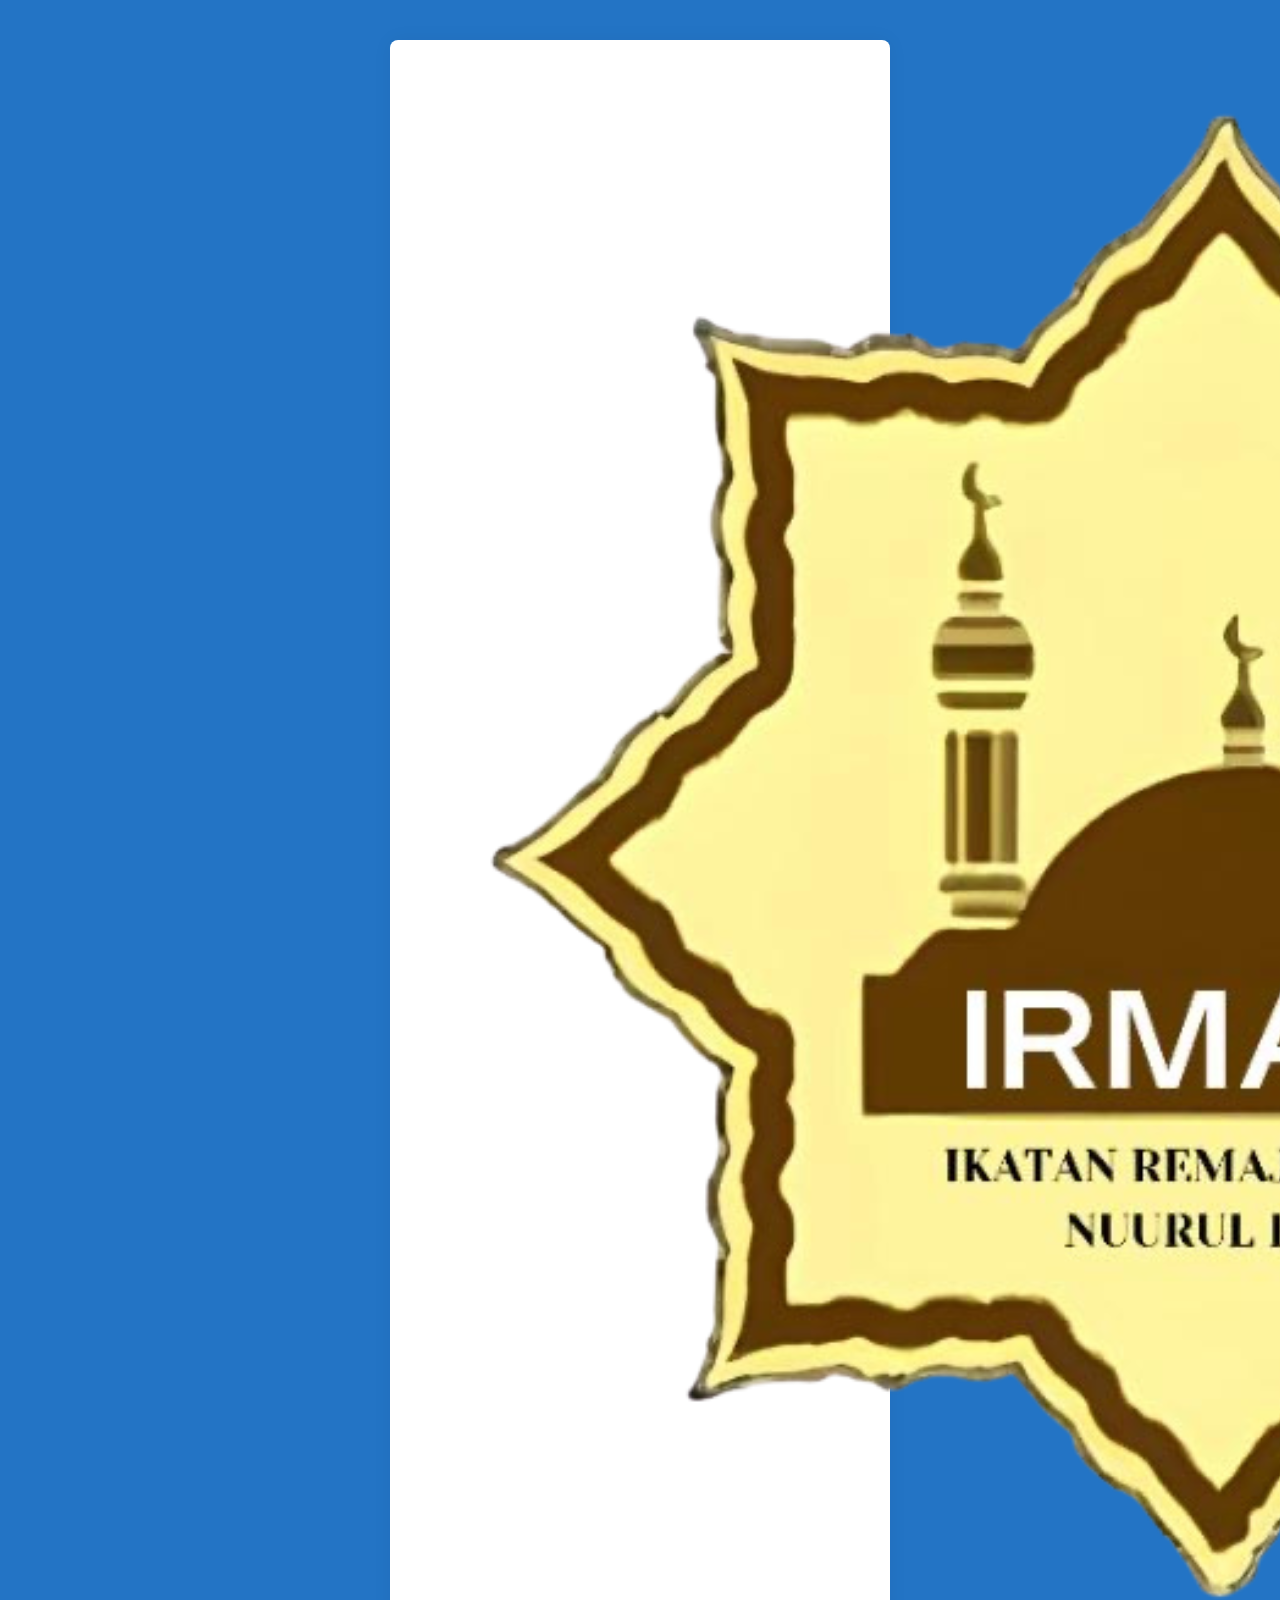
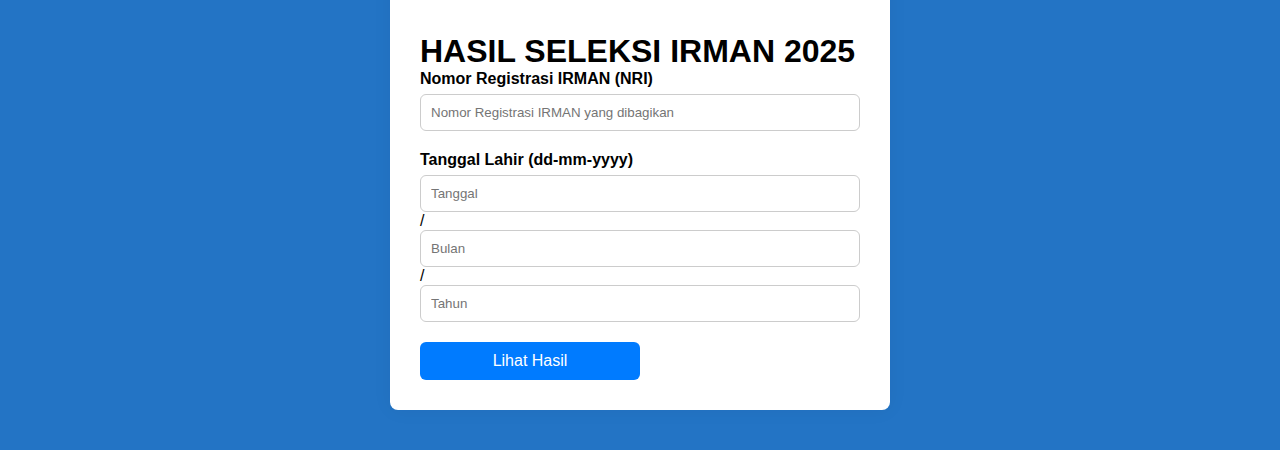
<file: index.html>
<html lang="en">
<head>
    <meta charset="UTF-8">
    <meta name="viewport" content="width=device-width, initial-scale=1.0" />
    <meta name="viewport" content="width=device-width, initial-scale=1.0">
    <title>Pengumuman Seleksi IRMAN 2025</title>
    <link rel="stylesheet" href="style.css">
</head>
<body>
        <div class="card">
            <div class="header-content">
                <img src="IMG_2290.PNG" alt="LOGO IRMAN">
                <h1>HASIL SELEKSI IRMAN 2025</h1>
            </div>

            <div class="form-group">
                <label for="nisn">Nomor Registrasi IRMAN (NRI)</label>
                <input type="text" id="nisn" maxlength="9" placeholder="Nomor Registrasi IRMAN yang dibagikan" oninput="autoNext(this, 'tanggal-hari')" onkeypress="return event.charCode >= 48 && event.charCode <= 57">
            </div>
            <div class="form-group">
                <label for="tanggal">Tanggal Lahir (dd-mm-yyyy)</label>
                <div class="tanggal-wrapper">
                    <input type="text" id="tanggal-hari" maxlength="2" placeholder="Tanggal" oninput="nextTanggal(this, 'tanggal-bulan')">
                    <span class="slash">/</span>
                    <input type="text" id="tanggal-bulan" maxlength="2" placeholder="Bulan" oninput="nextTanggal(this, 'tanggal-tahun')">
                    <span class="slash">/</span>
                    <input type="text" id="tanggal-tahun" maxlength="4" placeholder="Tahun" onkeydown="cekEnter(event, 'submit')">
                </div>
            </div>
            <button id="submit" onclick="cekHasil()">Lihat Hasil</button>
        </div>
        <script src="script.js"></script>
</body>
</html>
</file>
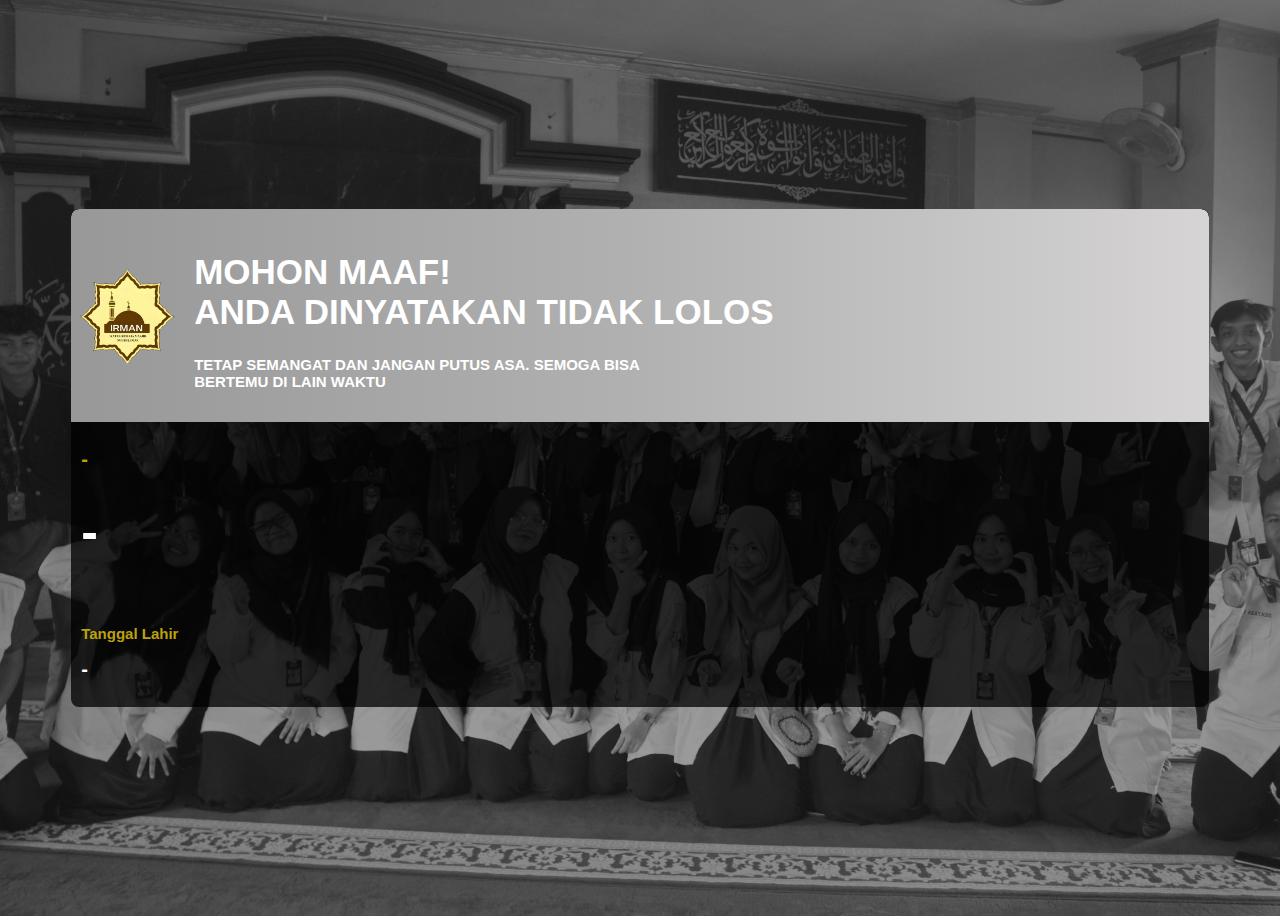
<file: tidaklolos.html>
<html lang="en">
<head>
    <meta charset="UTF-8">
    <meta name="viewport" content="width=device-width, initial-scale=1.0">
    <title>Pengumuman Seleksi IRMAN 2025</title>
    <link rel="stylesheet" href="tidaklolos.css">
</head>
<body>
    <div class="result-box">
        <div class="header-content">
            <img src="IMG_2290.PNG" alt="LOGO IRMAN">
        <div class="ucapan">
            <h1>MOHON MAAF! <br>ANDA DINYATAKAN TIDAK LOLOS</h1>
            <h2>TETAP SEMANGAT DAN JANGAN PUTUS ASA. SEMOGA BISA <br>BERTEMU DI LAIN WAKTU</h2>        
        </div>
        </div>
        <div class="info-box">
            <p><span class="nisn" id="nisn"></span></p>
            <p><span class="nama" id="nama"></span></p>
            <p><span class="divisi" id="divisi"></span></p>
            <div class="kolom">
                <p><span class="keterangan">Tanggal Lahir</span></p>
                <p><span class="tanggal" id="tanggal"></span></p>
            </div>
        </div>
    </div>
    <script src="tidaklolos.js"></script>
</body>
</html>
</file>
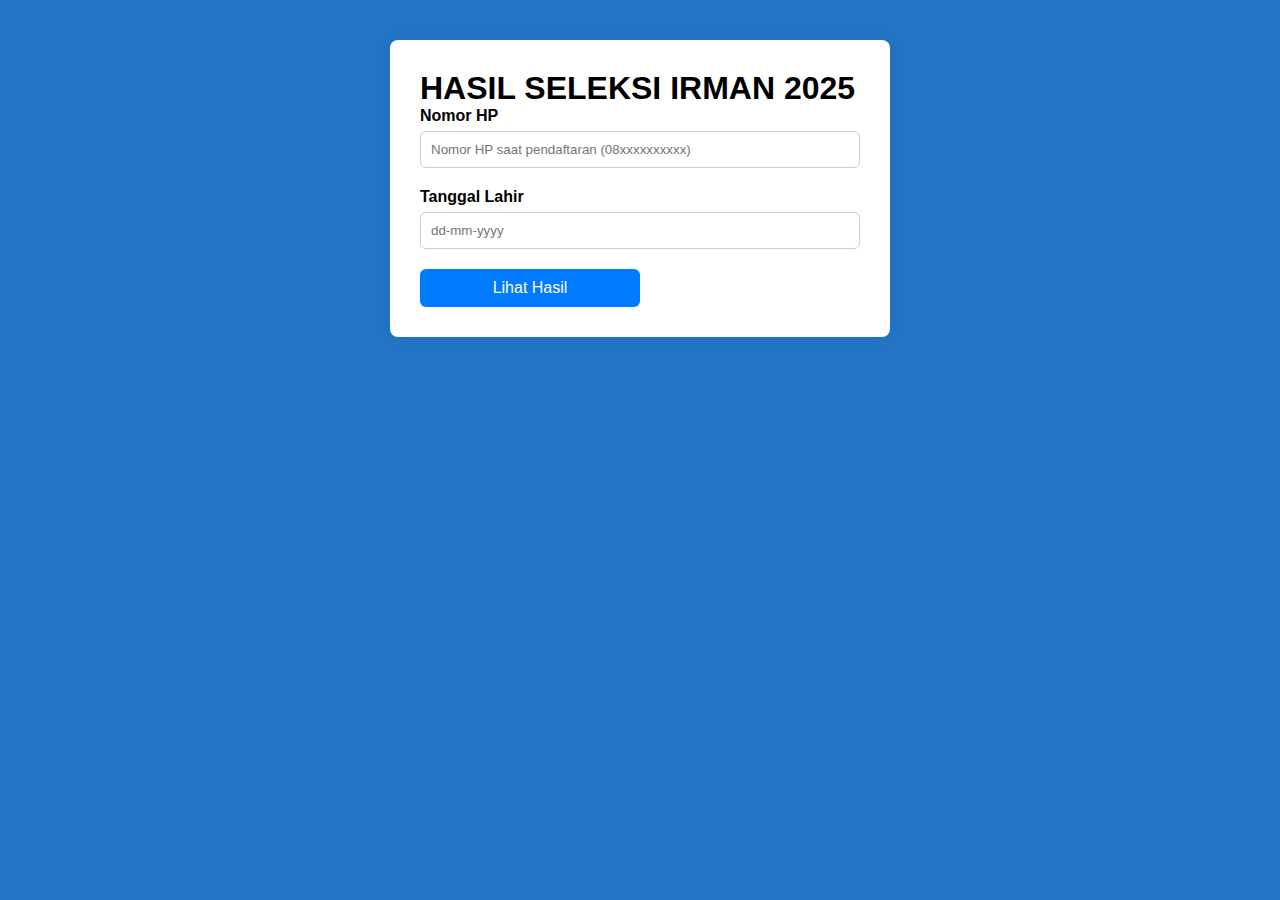
<file: Mendadak/irman.html>
<html lang="en">
<head>
    <meta charset="UTF-8">
    <meta name="viewport" content="width=device-width, initial-scale=1.0">
    <title>Pengumuman Seleksi IRMAN 2025</title>
    <style>
        
* {
    font-family: Arial, Helvetica, sans-serif;
    margin: 0;
    padding: 0;
    box-sizing: border-box;

}

body {
    background-color: #2374c5;
    display: flex;
    flex-direction: column;
    align-items: center;
    justify-content: start;
    min-height: 100vh;
    padding: 40px 20px
}

header {
    text-align: center;
    margin-bottom: 30px;
    
}
header h1 {
    font-size: 3.8rem;
    margin-top: 10px;
    color: #333;
}
.card {
    background: white;
    border-radius: 8px;
    padding: 30px;
    max-width: 500px;
    width: 100%;
    box-shadow: 0 0 20px rgba(0,0,0,0.05);
    justify-self: center;
    
}
.form-group {
    margin-bottom: 20px;
}
label {
    display: block;
    margin-bottom: 6px;
    font-weight: 600;
}
input[type="text"] {
    width: 100%;
    padding: 10px;
    border: 1px solid #ccc;
    border-radius: 6px;
}
button {
    background-color: #007bff;
    color: white;
    padding: 10px 16px;
    border: none;
    border-radius: 6px;
    font-size: 1rem;
    cursor: pointer;
    width: 50%;
}
button:hover {
    background-color: #0056b3;
}
.result {
    margin-top: 25px;
    padding: 20px;
    border-radius: 6px;
    text-align: center;
    font-weight: bold;
}
.lolos {
    background-color: #d4edda;
    color: #155724;
}
.tidak-lolos {
    background-color: #f8d7da;
    color: #721c24;
}
    </style>
    <script >
        
// Sekedar simulasi
const data = [
    { nisn: "123", tanggal: "01-01-2007", nama: "Ckckckck", status: "LOLOS" },
    { nisn: "111", tanggal: "02-02-2007", nama: "Hahahah", status: "LOLOS" },
    { nisn: "222", tanggal: "03-03-2009", nama: "Heheheheh", status: "TIDAK LOLOS" },
    { nisn: "321", tanggal: "04-04-2010", nama: "Wkwkwkw", status: "TIDAK LOLOS"}
    
    
    
    
    // bisa ditambahkan data lagi
];

function cekHasil() {
    const nisn = document.getElementById("nisn").value.trim();
    const tanggal = document.getElementById("tanggal").value.trim();
    const hasilDiv = document.getElementById("hasil");

    const peserta = data.find(item=> item.nisn === nisn && item.tanggal === tanggal);

    if (peserta) {
        const ucapan = peserta.status === "LOLOS" ? 
        "<br><br> SELAMAT semoga dapat menjalankan tugas dengan amanah dan tanggung jawab." :
        "<br><br> tetap SEMANGAT dan jangan putus asa.";

        hasilDiv.innerHTML = `${peserta.nama} dinyatakan <br><br>${peserta.status}${ucapan}`;
        hasilDiv.className = `result ${peserta.status === "LOLOS" ? "lolos" : "tidak-lolos"}`;
        hasilDiv.style.display = "block";
    } else {
        hasilDiv.innerHTML = "Data tidak ditemukan. Mohon periksa kembali Nomor HP dan Tanggal Lahir.";
        hasilDiv.className = "result tidak-lolos"
        hasilDiv.style.display = "block";
    }
}

    </script>
</head>
<body>
        <div class="card">
            <h1>HASIL SELEKSI IRMAN 2025</h1>
            <div class="form-group">
                <label for="nisn">Nomor HP</label>
                <input type="text" id="nisn" placeholder="Nomor HP saat pendaftaran (08xxxxxxxxxx)">
            </div>
            <div class="form-group">
                <label for="tanggal">Tanggal Lahir</label>
                <input type="text" id="tanggal" placeholder="dd-mm-yyyy">
            </div>
            <button onclick="cekHasil()">Lihat Hasil</button>
            <div id="hasil" class="result" style="display:none;"></div>
        </div>
</body>
</html>
</file>
<file: style.css>
* {
    font-family: Arial, Helvetica, sans-serif;
    margin: 0;
    padding: 0;
    box-sizing: border-box;

}

body {
    background-color: #2374c5;
    display: flex;
    flex-direction: column;
    align-items: center;
    justify-content: start;
    min-height: 100vh;
    padding: 40px 20px
}

header {
    text-align: center;
    margin-bottom: 30px;
    
}
header h1 {
    font-size: 3.8rem;
    margin-top: 10px;
    color: #333;
}
.card {
    background: white;
    border-radius: 8px;
    padding: 30px;
    max-width: 500px;
    width: 100%;
    box-shadow: 0 0 20px rgba(0,0,0,0.05);
    justify-self: center;
    
}
.form-group {
    margin-bottom: 20px;
}
label {
    display: block;
    margin-bottom: 6px;
    font-weight: 600;
}
input[type="text"] {
    width: 100%;
    padding: 10px;
    border: 1px solid #ccc;
    border-radius: 6px;
}
button {
    background-color: #007bff;
    color: white;
    padding: 10px 16px;
    border: none;
    border-radius: 6px;
    font-size: 1rem;
    cursor: pointer;
    width: 50%;
}
button:hover {
    background-color: #0056b3;
}
.result {
    margin-top: 25px;
    padding: 20px;
    border-radius: 6px;
    text-align: center;
    font-weight: bold;
}
.lolos {
    background-color: #d4edda;
    color: #155724;
}
.tidak-lolos {
    background-color: #f8d7da;
    color: #721c24;
}
</file>
<file: tidaklolos.css>
body {
    background-image: url(IMG_2288.JPG);
    background-size: cover;
    background-position: center;
    background-repeat: no-repeat;
    font-family: "Inter", sans-serif;
    display: flex;
    flex-direction: column;
    align-items: center;
    justify-content: center;
    height: 100vh;
}
.result-box {
    background: rgba(0, 0, 0, 0.75);
    border-radius: 8px;
    padding: 0;
    max-width: 750px;
    max-height: 600px;
    width: 90%;
    margin: 0;
    overflow: hidden;
    max-width: 100%;
    box-sizing: border-box;
}
.header-content {
    background: linear-gradient(to right, #989898, #b1b1b1, #d6d4d4);
    backdrop-filter: blur(6px) ;
    width: 100%;
    padding: 20px 5px;
    border-radius: 8px 8px 0 0; 
    display: flex;
    justify-content: flex-start;
    align-items: center;
    gap: 8px;
    max-width: 100%;
    box-sizing: border-box;
}
.ucapan {
    color: #fff;
    flex-direction: column;
    text-align: left;
    margin-left: 10px ;
    display: block;
    max-width: 100%;
    box-sizing: border-box;

}
.ucapan h1 {
    font-size: 35 ;
}
.ucapan h2 {
    font-size: 15;
    font-weight: bold;
    flex-direction: column;
    justify-content: baseline;
}
.header-content text h1,
.header-content text h2 {
    margin: 0;
    line-height: 1.1;
}
.header-content img {
    width: 100px;
    align-self: center;
}
.info-box {
    display: flex;
    flex-direction: column;
    margin: 10px;
    max-width: 100%;
    box-sizing: border-box;
}

.info-box .nisn {
    color: #bba10d;
    font-size: 20;
    font-weight: bold;
    margin-bottom: 4px;
}
.info-box .nama {
    color: #fff;
    font-weight: bold;
    font-size: 50;
    text-transform: uppercase;
    margin-bottom: 4px 0;
}
.kolom {
    flex-direction: column;
    font-weight: bold;
    max-width: 100%;
    box-sizing: border-box;
}
.info-box .keterangan {
    color: #bba10d;
    font-size: 15;
    margin-top: 6px;
    margin-bottom: 2px;
}
.info-box .tanggal {
    color: #fff;
    font-size: 20;
    margin-bottom: 0;
}
</file>
